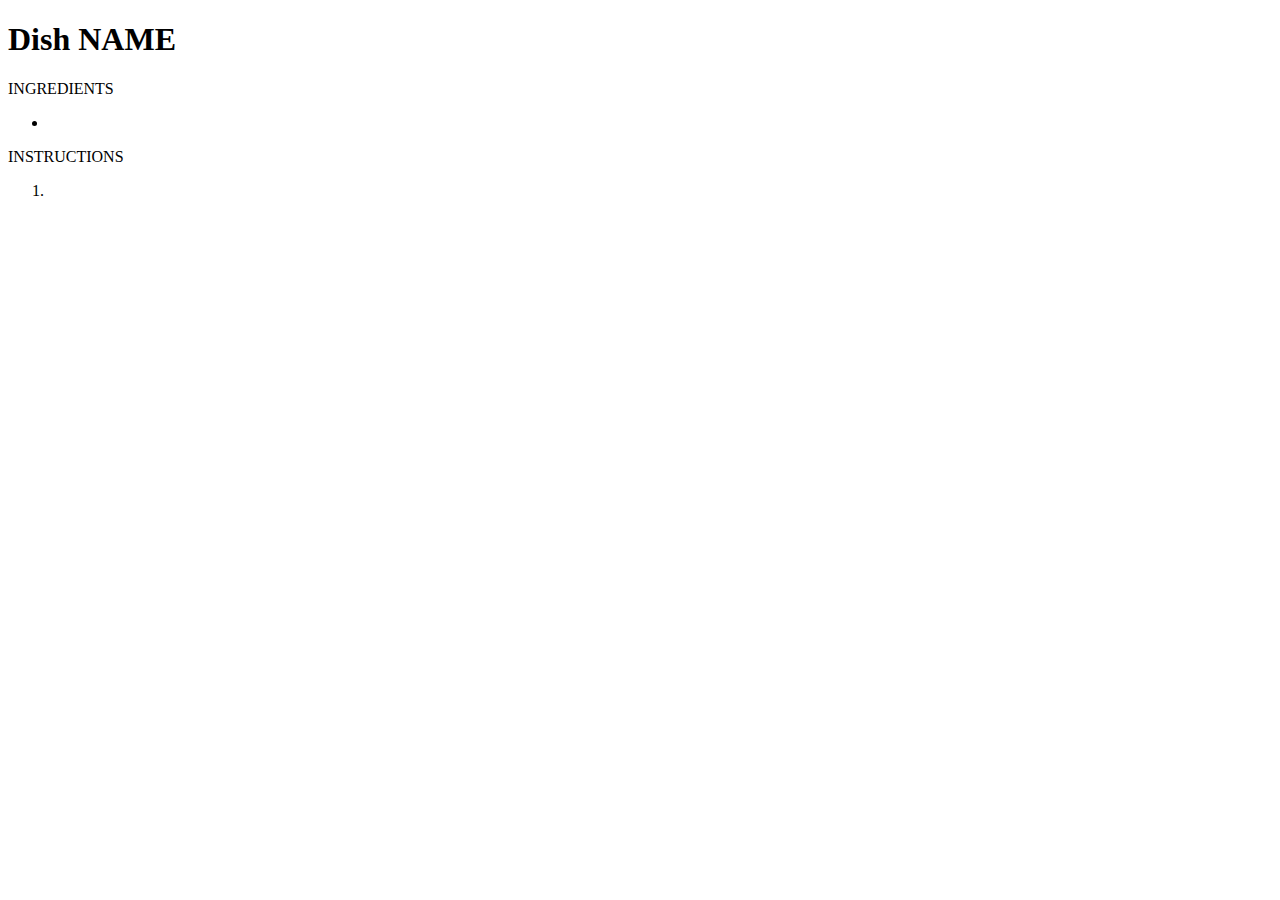
<file: recipes-details.html>
<!DOCTYPE html>
<html lang="en">
<head>
    <meta charset="UTF-8">
    <title>Recipe Details</title>
    <link rel="stylesheet" href="style.css">
</head>
<body>
    <main>
        <section>
            <h1 class="rec-name">Dish NAME</h1>

            <div class="recipe-grid">
        
                <div class="ingredients-list">INGREDIENTS
                    <ul>
                        <li>
                    
                        </li>
                    </ul>
                </div>


                <div class="instructions-list">INSTRUCTIONS
                    <ol>
                        <li>

                        </li>
                    </ol>
            </div>
        </section>
    </main>
</body>
</html>
</file>
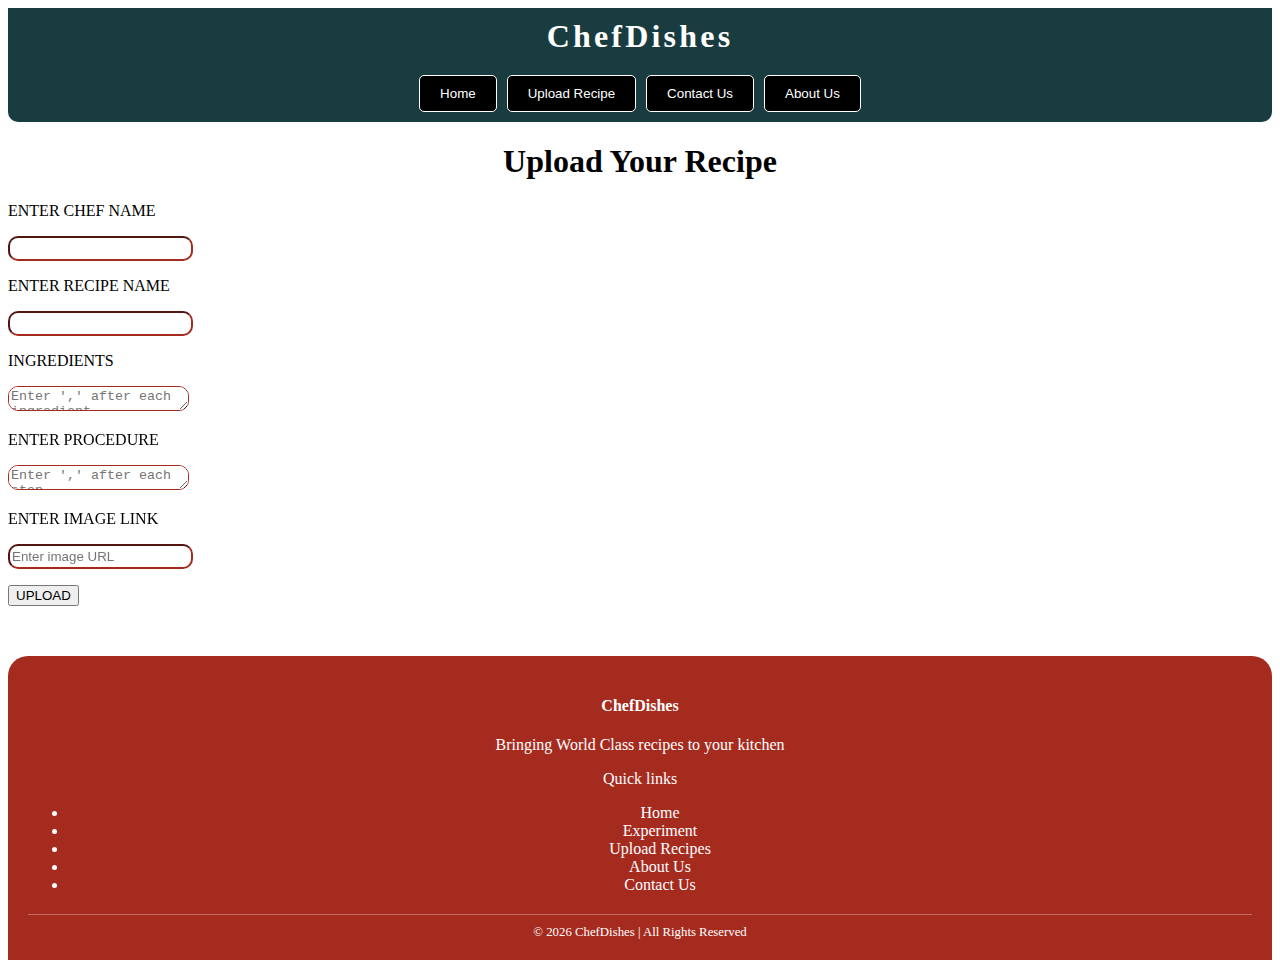
<file: upload.html>
<!DOCTYPE html>
<html lang="en">
<head>
  <meta charset="UTF-8">
  <title>Upload Recipe</title>
  <link rel="stylesheet" href="style.css">
</head>


<nav class="nav-bar" >ChefDishes</nav>
<div class="nav-buttons">
    <button onclick="window.location.href='index.html'">Home</button>
    <button onclick="window.location.href='upload.html'">Upload Recipe</button>
    <button onclick="window.location.href='contact.html'">Contact Us</button>
    <button onclick="window.location.href='about.html'">About Us</button>
</div>


<body class="upload-form-body">
  <h1 style="text-align: center;">Upload Your Recipe</h1>
  <form>
    <div  class="upload-form">
        <p  >ENTER CHEF NAME</p>
        <input type="text"   placeholder="">
        <p  >ENTER RECIPE NAME</p>
        <input type="text"  >
        <p  >INGREDIENTS</p>
        <textarea type="text"  placeholder="Enter ',' after each ingredient"></textarea>
        <p  >ENTER PROCEDURE</p>
        <textarea type="url" placeholder="Enter ',' after each step"></textarea>
        <p  >ENTER IMAGE LINK</p>
        <input type="text" placeholder="Enter image URL">
        <p></p>
        <button class="upload-button">UPLOAD</button>
    </div>
  </form>
</body>







    <footer>
        <div class="footer-container"><div>
            <h4>ChefDishes</h4>
            <p>Bringing World Class recipes to your kitchen</p>

        <div class="footer-section">Quick links
                <ul>
                    <li><a href="index.html">Home</a></li>
                    <li><a href="ai-recipes.html">Experiment</a></li>
                    <li><a href="upload.html">Upload Recipes</a></li>
                    <li><a href="about.html">About Us</a></li>
                    <li><a href="contact.html">Contact Us</a></li>
                </ul>
           </div>

        <div class="footer-bottom">
            &copy; 2026 ChefDishes | All Rights Reserved
        </div>
    </footer>


</html>
</file>
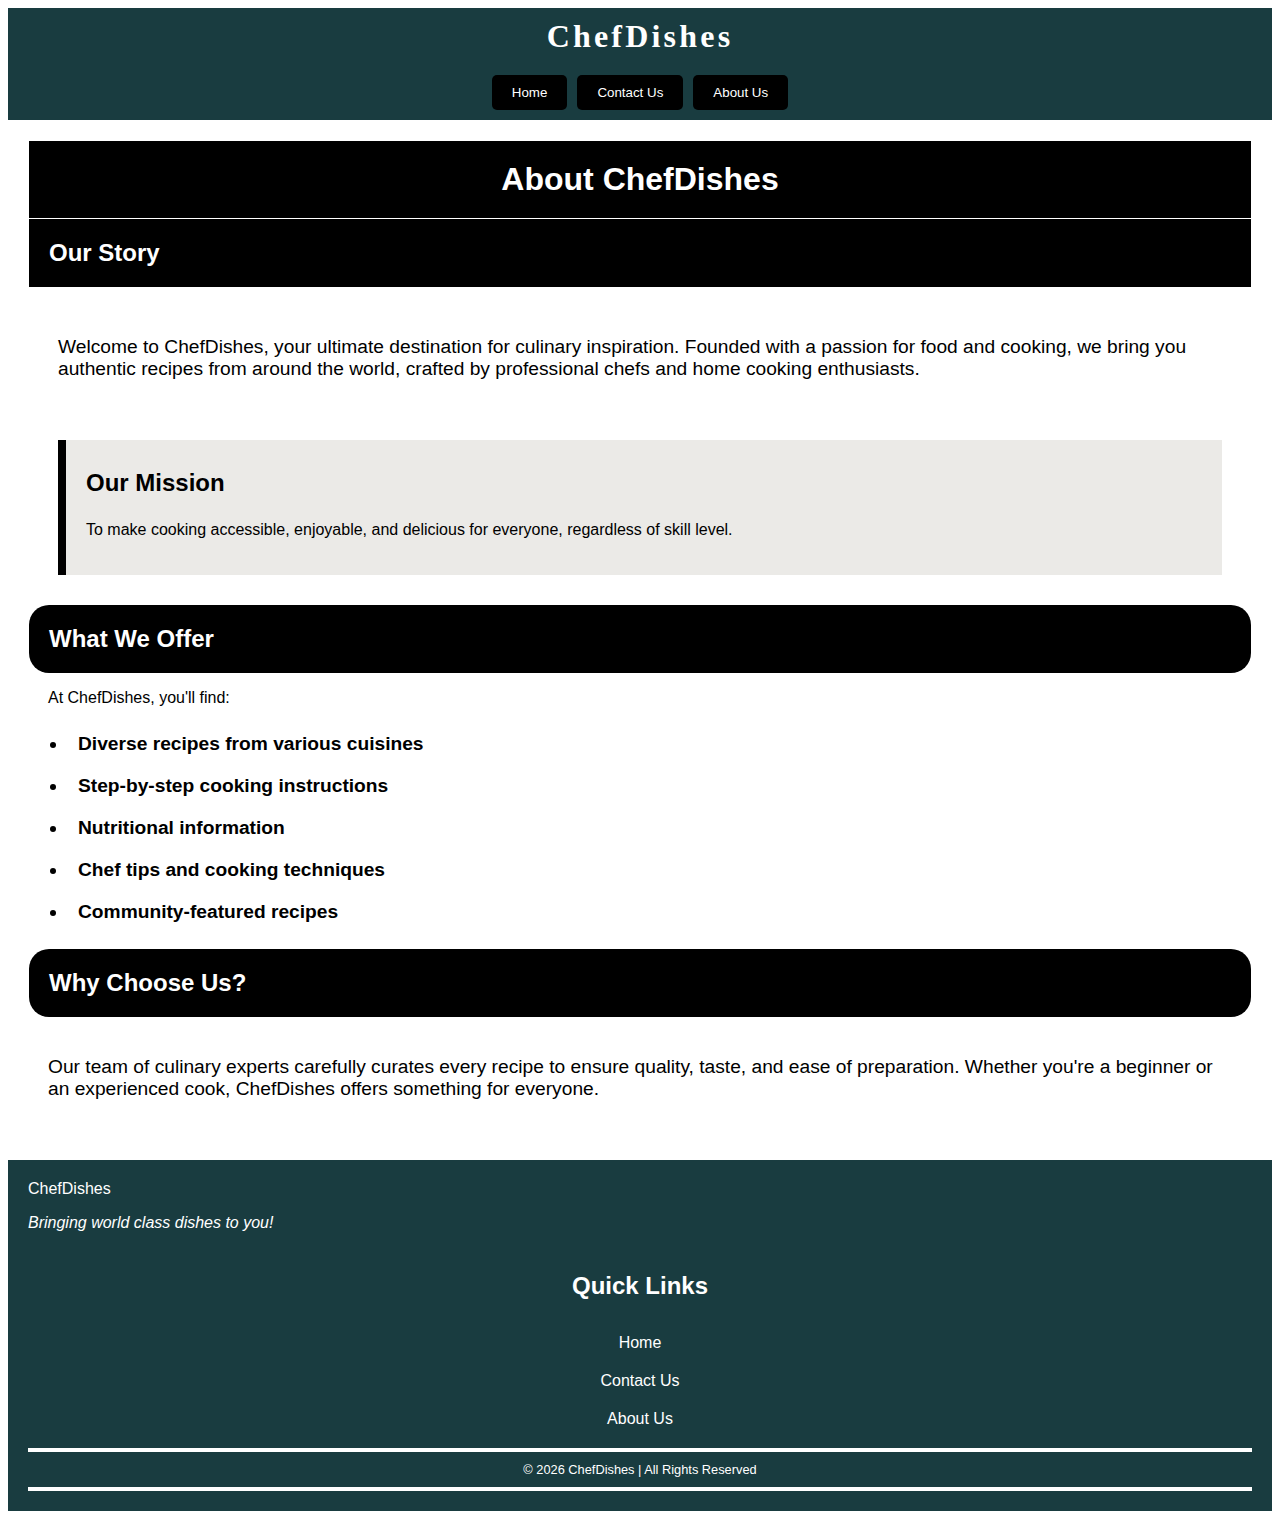
<file: pages/about.html>
<!DOCTYPE html>
<html lang="en">
<head>
    <meta charset="UTF-8">
    <meta name="viewport" content="width=device-width, initial-scale=1.0">
    <title>About - ChefDishes</title>
    <link rel="stylesheet" href="./style.css">

    <style>
        *{
            font-family:Verdana, Geneva, Tahoma, sans-serif;
        }
        body{
        }

        h1,h2{
            margin: 1px;
            background-color: rgb(0, 0, 0);
            padding: 20px;
            color: white;
            border-radius: 20px;
        }
        .about-container{
            padding: 20px;
        }

        .about-mission{
            background-color: rgb(235, 234, 231);
            margin: 30px;
            border-left: 8px solid rgb(0, 0, 0);
            padding: 20px;
            padding-top: 5px;
        }
    </style>

</head>
<body>
    <nav class="nav-bar" >ChefDishes</nav>
        <div class="nav-buttons">
            <button onclick="window.location.href='../index.html'">Home</button>
            <button onclick="window.location.href='./contact.html'">Contact Us</button>
            <button onclick="window.location.href='./about.html'">About Us</button>
        </div>

    <div class="about-container">
        <h1 style="text-align: center; border-radius: 0;">About ChefDishes</h1>
        
        <h2 style="border-radius: 0;">Our Story</h2>
        <p style="padding: 30px; font-size: larger;">Welcome to ChefDishes, your ultimate destination for culinary inspiration. Founded with a passion for food and cooking, we bring you authentic recipes from around the world, crafted by professional chefs and home cooking enthusiasts.</p>

        <div class="about-mission">
            <h3>Our Mission</h3>
            <p>To make cooking accessible, enjoyable, and delicious for everyone, regardless of skill level.</p>
        </div>

        <h2>What We Offer</h2>
        <p style="padding: 0 0 0 20px;">At ChefDishes, you'll find:</p>
        <ul>
            <li>Diverse recipes from various cuisines</li>
            <li>Step-by-step cooking instructions</li>
            <li>Nutritional information</li>
            <li>Chef tips and cooking techniques</li>
            <li>Community-featured recipes</li>
        </ul>

        <h2>Why Choose Us?</h2>
        <p style="padding: 20px; font-size: larger;">Our team of culinary experts carefully curates every recipe to ensure quality, taste, and ease of preparation. Whether you're a beginner or an experienced cook, ChefDishes offers something for everyone.</p>
    </div>

    <footer>
        <div class="footer-head">ChefDishes
            <p style='font-style: italic;'>Bringing world class dishes to you!</p>
        </div>

        <div class="link-content"><h3>Quick Links</h3>
            <a href="../index.html">Home</a>
            <a href="./contact.html">Contact Us</a>
            <a href="./about.html">About Us</a>
        </div>

        <div class="footer-bottom">
                &copy; 2026 ChefDishes | All Rights Reserved
        </div>
    </footer>
</body>
</html>
</file>
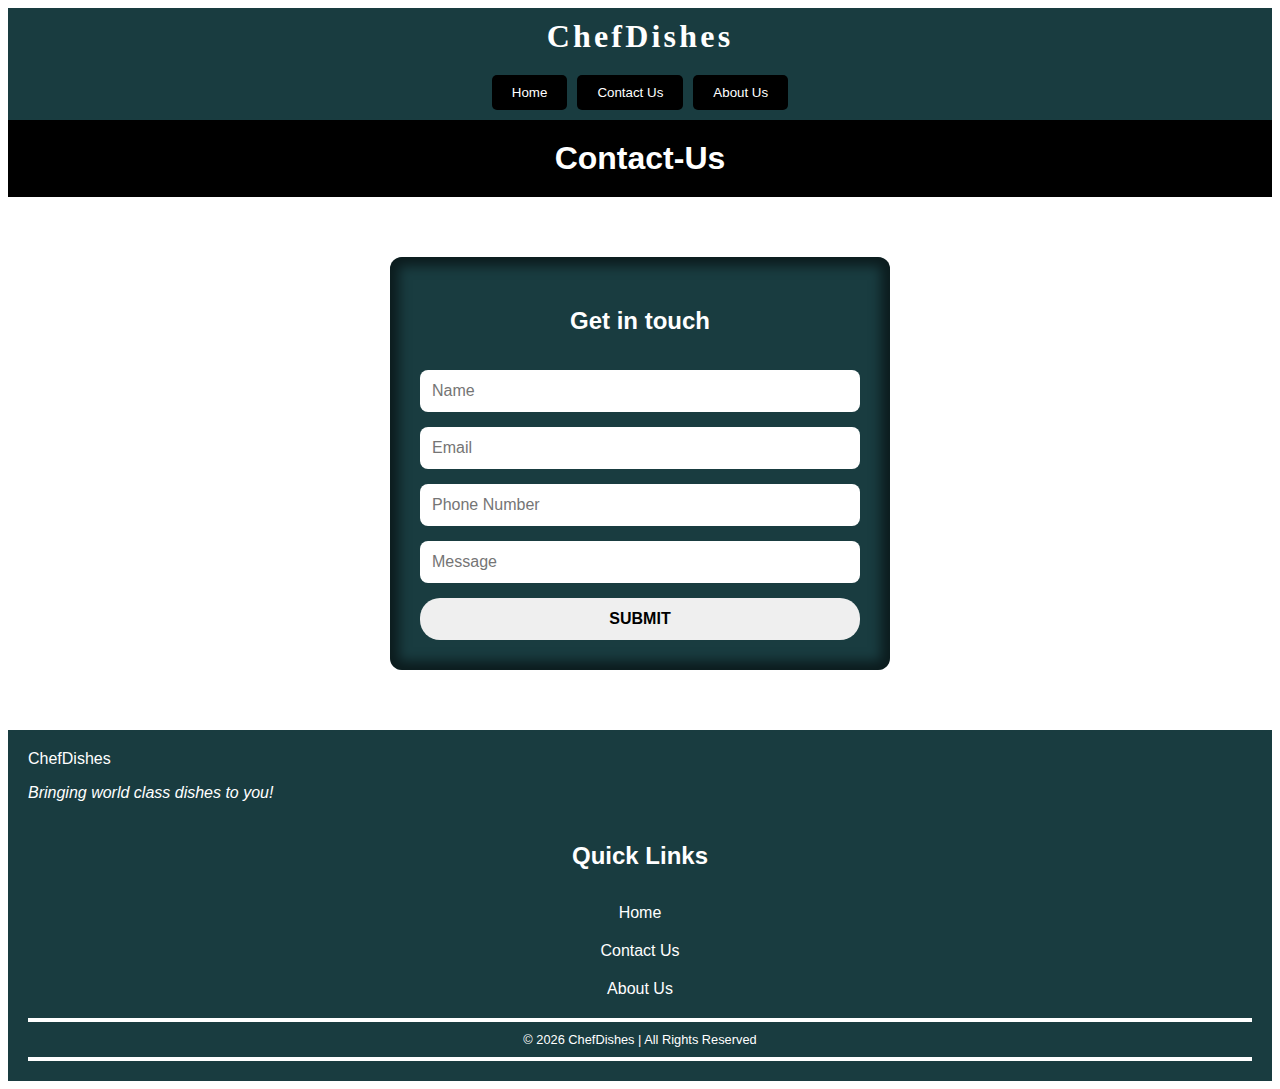
<file: pages/contact.html>
<!DOCTYPE html>
<html lang="en">
<head>
    <meta charset="UTF-8">
    <title>Contact Us - ChefDishes</title>
    <link rel="stylesheet" href="./style.css">
    <meta name="viewport" content="width=device-width, initial-scale=1.0">
</head>
<body>
    <nav class="nav-bar" >ChefDishes</nav>
        <div class="nav-buttons">
            <button onclick="window.location.href='../index.html'">Home</button>
            <button onclick="window.location.href='./contact.html'">Contact Us</button>
            <button onclick="window.location.href='./about.html'">About Us</button>
        </div>
                    <h1 style="color:white; text-align: center;background-color: black; margin: 0; padding: 20px;">Contact-Us</h1>
        <div class="contact-form">
             <h2 style="color:white; text-align: center; margin: 0; padding: 20px;">Get in touch</h2>
            <input type="text" class="input-box" placeholder="Name">
            <input type="text" class="input-box" placeholder="Email">
            <input type="text" class="input-box" placeholder="Phone Number">
            <input type="text" class="input-box" placeholder="Message">
            <button class="input-box" style="border-radius: 20px; border-width: 1px; font-weight: 600;">SUBMIT</button>

        </div>

        <footer>
        <div class="footer-head">ChefDishes
            <p style='font-style: italic;'>Bringing world class dishes to you!</p>
        </div>

        <div class="link-content"><h3>Quick Links</h3>
            <a href="../index.html">Home</a>
            <a href="./contact.html">Contact Us</a>
            <a href="./about.html">About Us</a>
        </div>

        <div class="footer-bottom">
                &copy; 2026 ChefDishes | All Rights Reserved
        </div>
    </footer>
    
</body>
</html>
</file>
<file: style.css>
* {
    box-sizing: border-box;
}

h3 {
    font-family: Verdana, Geneva, Tahoma, sans-serif;
}

a {
    color: rgb(255, 255, 255);
    text-decoration: none;
}

.nav-bar {
    text-align: center;
    letter-spacing: 0.2rem;
    font-family: cursive;
    font-weight: 700;
    color: white;
    background-color: #193C40;
    padding: 10px;
    font-size: 2rem;
}

.nav-buttons {
    display: flex; 
    justify-content: center; 
    flex-wrap: wrap; 
    background-color: #193C40;
    padding: 10px;
    gap: 10px;
    border-bottom-right-radius: 10px;
    border-bottom-left-radius: 10px;
}

.nav-buttons button {
    border: 1px solid #ffffff;
    background-color: #000000;
    color: white;
    padding: 10px 20px;
    cursor: pointer;
    border-radius: 5px; 
}

.recipe-container {
    display: grid;
    grid-template-columns: repeat(auto-fit, minmax(300px, 1fr));
    gap: 30px;
    padding: 50px 10%;
    max-width: 1200px;
    margin: 0 auto;
}


.recipe-card {
    border: 1px solid #000000;
    overflow: hidden;
    text-align: center;
    padding-bottom: 20px;
    transition: transform 0.3s;
    background: white; 
}

.recipe-card:hover {
    transform: translateY(-5px);
}

.recipe-card img {
    width: 100%; 
    height: 250px;
    object-fit : fill; 
}

.recipe-card button {
    background-color: #193C40;
    color: white;
    border: none;
    padding: 10px 20px;
    margin: 10px auto;
    cursor: pointer;
    display: block;
}

.badge {
    position: absolute;
    top: 10px;
    left: 10px;
    background: #ff4757;
    color: white;
    padding: 5px 10px;
    border-radius: 15px;
    font-size: small;
    font-weight: bold;
}
.recipe-header {
    text-align: center; 
    position: relative;
    padding: 20px;
}


#floater {
    color: chartreuse;
    background-color: rgba(0,0,0,0.5);
    padding: 10px;
    display: inline-block;
    margin-bottom: 10px;
}


.recipe-image-details {
    width: 100%; 
    max-width: 100%; 
    max-height: 700px; 
    border-radius: 10px;
}

.contact-form{
    text-align: center;
    padding-bottom: 10px;
    font-family: Verdana, Geneva, Tahoma, sans-serif;
    flex-wrap: wrap;
    border-radius: 10px;  
    padding: 30px;                  
}



.contact-body{
    background-color:darkslategrey;
}

.contact-form,input,textarea{
    color:#ffffff;
    height: 25px;
    border-radius: 10px;
    border-color: #A62B1F;
                    
}


.message-sub-but{
    display: flex;
    margin: 10px auto;
    justify-items: center;
    justify-content: center;
    text-align: center;
    letter-spacing: 0.2rem;
    font-weight: 700;
}



footer {
    font-family: cursive;
    background-color: #A62B1F;
    color: white;
    padding: 20px;
    margin-top: 50px;
    border-radius: 20px 20px 0 0;
    text-align: center; 
}

.footer-bottom {
    border-top: 1px solid rgba(255,255,255,0.3);
    margin-top: 20px;
    padding-top: 10px;
    font-size: 0.8rem;
}


@media (max-width: 600px) {
    .recipe-container {
        padding: 10px;
        grid-template-columns: 1fr; 
    }
    
    .nav-bar {
        font-size: 1.5rem;
    }

    .nav-buttons {
        flex-direction: column; 
    }

    .nav-buttons button {
        width: 100%; 
    }
}
</file>
<file: pages/style.css>
* {
    box-sizing: border-box;
    font-family: sans-serif;
}

h3 {
    font-family:sans-serif;
    font-size: 1.5rem;
}

a {
    color: rgb(255, 255, 255);
    text-decoration: none;
    padding: 10px;
}

.nav-bar {
    text-align: center;
    letter-spacing: 0.2rem;
    font-family: cursive;
    font-weight: 700;
    color: white;
    background-color: #193C40;
    padding: 10px;
    font-size: 2rem;
}

.nav-buttons {
    display: flex; 
    justify-content: center; 
    flex-wrap: wrap; 
    background-color: #193C40;
    padding: 10px;
    gap: 10px;
}

.nav-buttons button {
    border: 1px solid #ffffff;
    background-color: #000000;
    color: white;
    padding: 10px 20px;
    cursor: pointer;
    border-radius: 5px; 
    border: none;
}

.recipe-container {
    display: grid;
    grid-template-columns: repeat(2, 1fr);
    gap: 30px;
    padding: 50px 10%;
    width: auto;
    margin: 0 auto;
}


.recipe-card {
    border: 0.1px solid black;
    border-radius: 8px;
    overflow: hidden;
    text-align: center;
    padding-bottom: 20px;
    background: white;
    transition: transform 0.3s ease, box-shadow 0.3s ease-out; 
}

.recipe-card:hover {
    transform: translateY(-5px);
    box-shadow: 0 0 10px 1px rgb(0, 0, 0);
}

.recipe-card img {
    width: 100%; 
    height: 250px;
    object-fit : fill; 
}

.recipe-card button {
    background-color: #193C40;
    color: white;
    border: none;
    border-radius: 10px;
    padding: 10px 20px;
    margin: 10px auto;
    cursor: pointer;
    display: block;
}

/*.badge {
    position: absolute;
    top: 10px;
    left: 10px;
    background: #ff4757;
    color: white;
    padding: 5px 10px;
    border-radius: 15px;
    font-size: small;
    font-weight: bold;
}*/

.grid{
    display: grid;
    grid-template-columns: repeat(2,1fr);
}

.recipe-header {
    text-align: center;
}

#floater {
    font-family: sans-serif;
    width: 100%;
    color: white;
    background-color: rgb(0, 0, 0);
    padding: 10px;
    margin: -1px;
}


.recipe-image-details {
    display: grid;
    text-align: center;
    width: 100%;  
    max-height: 700px; 
    margin: 0;
}

.recipe-details{

}

.ingredients,.instructions{
    background-color: #000000;
    color: white;
    padding: 14px;
    margin: 0;
}

.contact-form {
    width: 90%;
    max-width: 500px;
    margin: 60px auto;
    padding: 30px;
    background-color: #193C40;
    border-radius: 12px;
    box-shadow: 0px 0px 12px 9px rgba(0, 0, 0, 0.54) inset;
    display: flex;
    flex-direction: column;
    gap: 15px;
}

.input-box {
    padding: 12px;
    border-radius: 8px;
    border: none;
    width: 100%;
    font-size: 1rem;
}

footer {
    height: 100%;
    width: 100%;
    font-family: cursive;
    background-color:#193C40;
    color: white;
    padding: 20px;
    margin-top: auto;
    text-align: center; 
}
.footer-head{
    text-align: left;
}

.link-content{
    text-align: center;
    display: grid;
}

.footer-bottom {
    border-top: 4px solid white;
    border-bottom: 4px solid white;
    padding: 10px;
    margin-top: 10px;
    font-size: 0.8rem;
}

.search-bar{
    background-color: #000000;
    display: flex;
    flex-direction:row;
    justify-content: center;
    padding: 26px;
    
}

.search-box{
    font-size: 1rem;
    padding: 8px;
    border: none;
    border-radius: 10px 0 0 10px;
    
}

.search-button{
    font-size: 1rem;
    margin-top: 10px;
    border: none;
    border-radius:0 10px 10px 0;
}

li{
    padding: 10px;
    font-family:sans-serif;
    font-weight: 600;
    font-size: larger;
}



@media (max-width: 600px) {
    .recipe-container {
        padding: 10px;
        grid-template-columns: 1fr; 
    }
    
    .nav-bar {
        font-size: 1.5rem;
    }

    .nav-buttons {
        flex-direction: column; 
    }

    .nav-buttons button {
        width: 100%;
    }
    .search-button{
        margin-top: 10px;
    }
}
</file>
